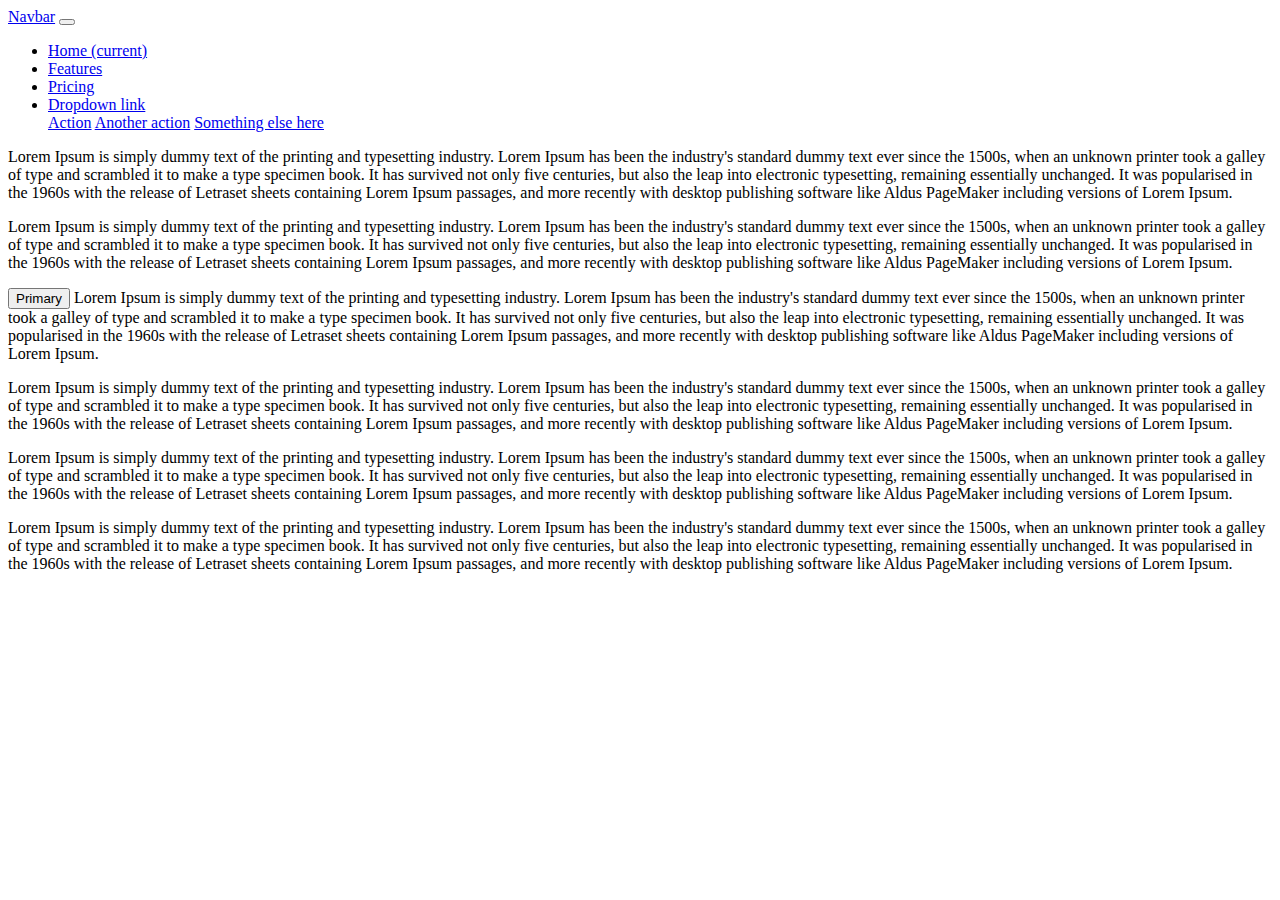
<file: bootstrap/index.html>
<!DOCTYPE html>
<html lang="en">
<head>
    <meta charset="UTF-8">
    <meta name="viewport" content="width=device-width, initial-scale=1.0">
    <title>Document</title>
    <link href="https://cdn.jsdelivr.net/npm/bootstrap@5.0.2/dist/css/bootstrap.min.css" rel="stylesheet" integrity="sha384-EVSTQN3/azprG1Anm3QDgpJLIm9Nao0Yz1ztcQTwFspd3yD65VohhpuuCOmLASjC" crossorigin="anonymous">
</head>
<body>
    <div class="row">
        <nav class="navbar navbar-expand-lg navbar-light bg-light">
            <a class="navbar-brand" href="#">Navbar</a>
            <button class="navbar-toggler" type="button" data-toggle="collapse" data-target="#navbarNavDropdown" aria-controls="navbarNavDropdown" aria-expanded="false" aria-label="Toggle navigation">
              <span class="navbar-toggler-icon"></span>
            </button>
            <div class="collapse navbar-collapse" id="navbarNavDropdown">
              <ul class="navbar-nav">
                <li class="nav-item active">
                  <a class="nav-link" href="#">Home <span class="sr-only">(current)</span></a>
                </li>
                <li class="nav-item">
                  <a class="nav-link" href="#">Features</a>
                </li>
                <li class="nav-item">
                  <a class="nav-link" href="#">Pricing</a>
                </li>
                <li class="nav-item dropdown">
                  <a class="nav-link dropdown-toggle" href="#" id="navbarDropdownMenuLink" data-toggle="dropdown" aria-haspopup="true" aria-expanded="false">
                    Dropdown link
                  </a>
                  <div class="dropdown-menu" aria-labelledby="navbarDropdownMenuLink">
                    <a class="dropdown-item" href="#">Action</a>
                    <a class="dropdown-item" href="#">Another action</a>
                    <a class="dropdown-item" href="#">Something else here</a>
                  </div>
                </li>
              </ul>
            </div>
          </nav>
   

    <div class="container-fluid">
    <div class="row">
        <div class="col-xs-12 col-sm-6 col-md-4 col-md-3 col-lg-3 col-xl-2">
            <p class="text-primary">
                Lorem Ipsum is simply dummy text of the printing and typesetting industry. Lorem Ipsum has been the industry's standard dummy text ever since the 1500s, when an unknown printer took a galley of type and scrambled it to make a type specimen book. It has survived not only five centuries, but also the leap into electronic typesetting, remaining essentially unchanged. It was popularised in the 1960s with the release of Letraset sheets containing Lorem Ipsum passages, and more recently with desktop publishing software like Aldus PageMaker including versions of Lorem Ipsum.
            </p>
   
        </div>
        <div class="col-xs-12 col-sm-6 col-md-4 col-md-3 col-lg-3 col-xl-2">
            <p class="p-3 mb-2 bg-secondary text-white">
                Lorem Ipsum is simply dummy text of the printing and typesetting industry. Lorem Ipsum has been the industry's standard dummy text ever since the 1500s, when an unknown printer took a galley of type and scrambled it to make a type specimen book. It has survived not only five centuries, but also the leap into electronic typesetting, remaining essentially unchanged. It was popularised in the 1960s with the release of Letraset sheets containing Lorem Ipsum passages, and more recently with desktop publishing software like Aldus PageMaker including versions of Lorem Ipsum.
            </p>
   
        </div>
        <div class="col-xs-12 col-sm-6 col-md-4 col-md-3 col-lg-3 col-xl-2">
            <p>
                <button type="button"  class="btn btn-primary">Primary</button>
                Lorem Ipsum is simply dummy text of the printing and typesetting industry. Lorem Ipsum has been the industry's standard dummy text ever since the 1500s, when an unknown printer took a galley of type and scrambled it to make a type specimen book. It has survived not only five centuries, but also the leap into electronic typesetting, remaining essentially unchanged. It was popularised in the 1960s with the release of Letraset sheets containing Lorem Ipsum passages, and more recently with desktop publishing software like Aldus PageMaker including versions of Lorem Ipsum.
            </p>
   
        </div>
        <div class="col-12 col-sm-6 col-md-4 col-md-3 col-lg-3 col-xl-2">
            <p>
                Lorem Ipsum is simply dummy text of the printing and typesetting industry. Lorem Ipsum has been the industry's standard dummy text ever since the 1500s, when an unknown printer took a galley of type and scrambled it to make a type specimen book. It has survived not only five centuries, but also the leap into electronic typesetting, remaining essentially unchanged. It was popularised in the 1960s with the release of Letraset sheets containing Lorem Ipsum passages, and more recently with desktop publishing software like Aldus PageMaker including versions of Lorem Ipsum.
            </p>
   
        </div>
        <div class="col-xs-12 col-sm-6 col-md-4 col-md-3 col-lg-3 col-xl-2">
            <p>
                Lorem Ipsum is simply dummy text of the printing and typesetting industry. Lorem Ipsum has been the industry's standard dummy text ever since the 1500s, when an unknown printer took a galley of type and scrambled it to make a type specimen book. It has survived not only five centuries, but also the leap into electronic typesetting, remaining essentially unchanged. It was popularised in the 1960s with the release of Letraset sheets containing Lorem Ipsum passages, and more recently with desktop publishing software like Aldus PageMaker including versions of Lorem Ipsum.
            </p>
   
        </div>
        <div class="col-xs-12 col-sm-6 col-md-4 col-md-3 col-lg-3 col-xl-2">
            <p>
                Lorem Ipsum is simply dummy text of the printing and typesetting industry. Lorem Ipsum has been the industry's standard dummy text ever since the 1500s, when an unknown printer took a galley of type and scrambled it to make a type specimen book. It has survived not only five centuries, but also the leap into electronic typesetting, remaining essentially unchanged. It was popularised in the 1960s with the release of Letraset sheets containing Lorem Ipsum passages, and more recently with desktop publishing software like Aldus PageMaker including versions of Lorem Ipsum.
            </p>
   
        </div>


    </div>
    </div>
        
    </div>
     

    <script src="https://cdn.jsdelivr.net/npm/bootstrap@5.0.2/dist/js/bootstrap.bundle.min.js" integrity="sha384-MrcW6ZMFYlzcLA8Nl+NtUVF0sA7MsXsP1UyJoMp4YLEuNSfAP+JcXn/tWtIaxVXM" crossorigin="anonymous"></script>
    <script src="https://cdn.jsdelivr.net/npm/@popperjs/core@2.9.2/dist/umd/popper.min.js" integrity="sha384-IQsoLXl5PILFhosVNubq5LC7Qb9DXgDA9i+tQ8Zj3iwWAwPtgFTxbJ8NT4GN1R8p" crossorigin="anonymous"></script>
    <script src="https://cdn.jsdelivr.net/npm/bootstrap@5.0.2/dist/js/bootstrap.min.js" integrity="sha384-cVKIPhGWiC2Al4u+LWgxfKTRIcfu0JTxR+EQDz/bgldoEyl4H0zUF0QKbrJ0EcQF" crossorigin="anonymous"></script>
</body>
</html>
</file>
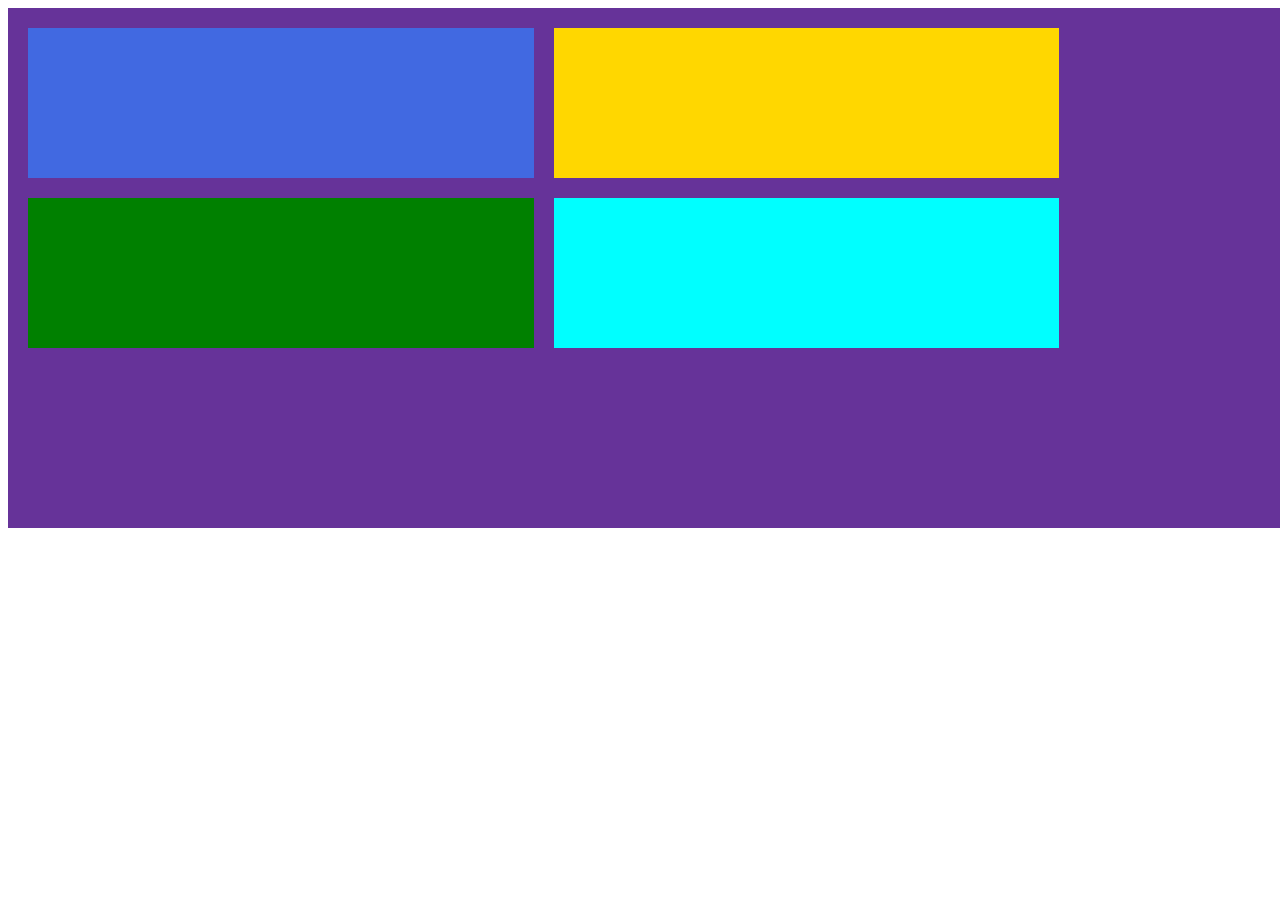
<file: div.html>
<!DOCTYPE html>
<html lang="en">
<head>
    <meta charset="UTF-8">
    <meta name="viewport" content="width=device-width, initial-scale=1.0">
    <title>Document</title>
    <link rel="stylesheet" href="div.css" type="text/css">
    
</head>
<body>
    <div class="outer-box">
        <div class="box1">

        </div>
        <div class="box2">

        </div>
        <div class="box3">

        </div>
        <div class="box4">

        </div>


    </div>
</body>
</html>
</file>
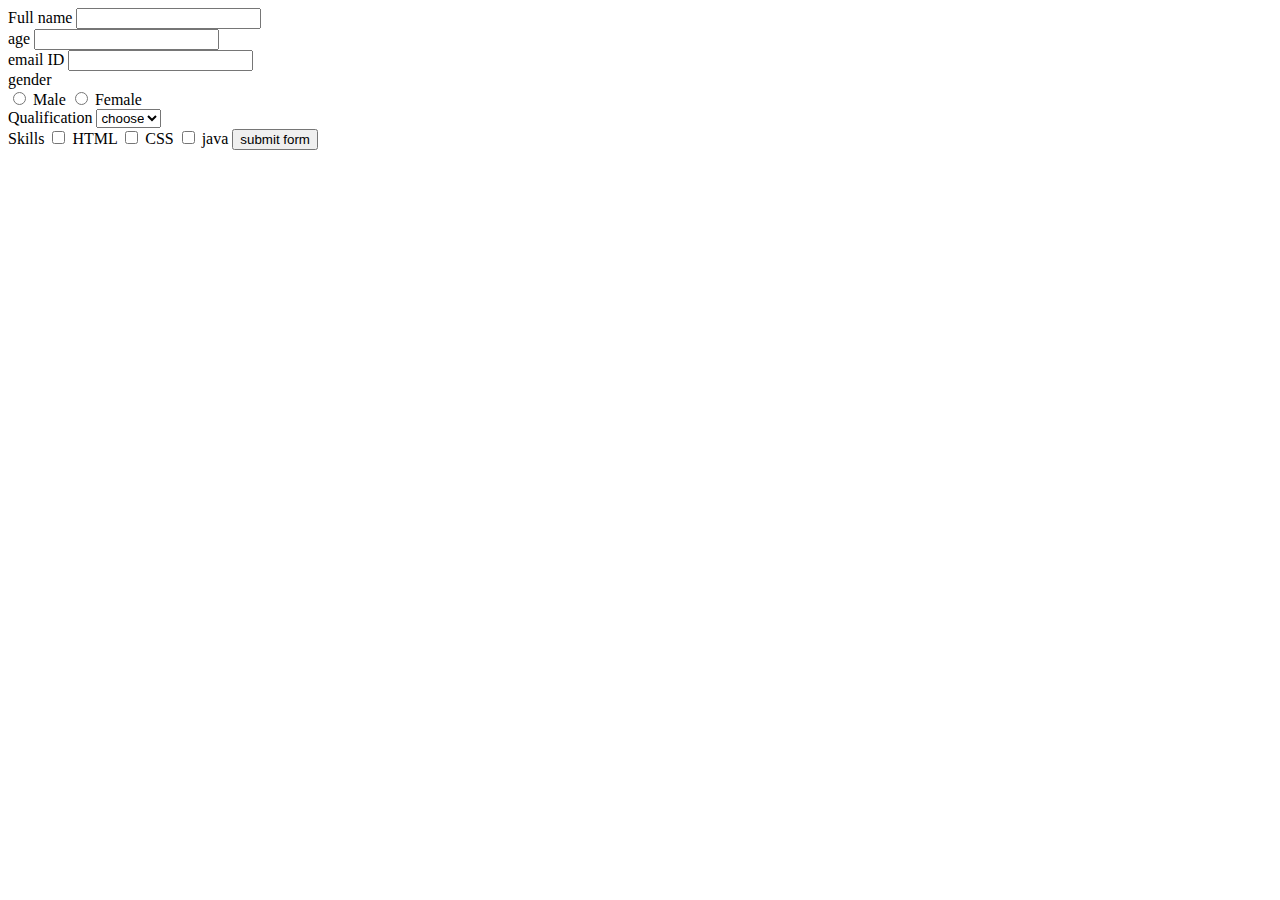
<file: form.html>
<!DOCTYPE html>
<html lang="en">
<head>
    <meta charset="UTF-8">
    <meta name="viewport" content="width=device-width, initial-scale=1.0">
    <title>Document</title>
</head>
<body>
    <form>
        <label>Full name</label>
        <input type="text">
        <br>
        <label>age</label>
        <input type="number">
        <br>
        <label>email ID</label>
        <input type="email">
        <br>
        <label>gender</label>
        <br>
        <input type="radio" name="gender" value="male"> Male
        <input type="radio" name="gender" value="female"> Female

        <br>
        <label>Qualification</label>
        <select>
            <option>choose</option>
            <option>+2</option>
            <option>degree</option>
            <option>pg</option>
        </select>
        <br>
        <label>Skills</label>
        <input type="checkbox">
        <labe>HTML</labe>
        <input type="checkbox">
        <label>CSS</label>
        <input type="checkbox">
        <label>java</label>
        <input type="submit" value="submit form">


        
    </form>
</body>
</html>
</file>
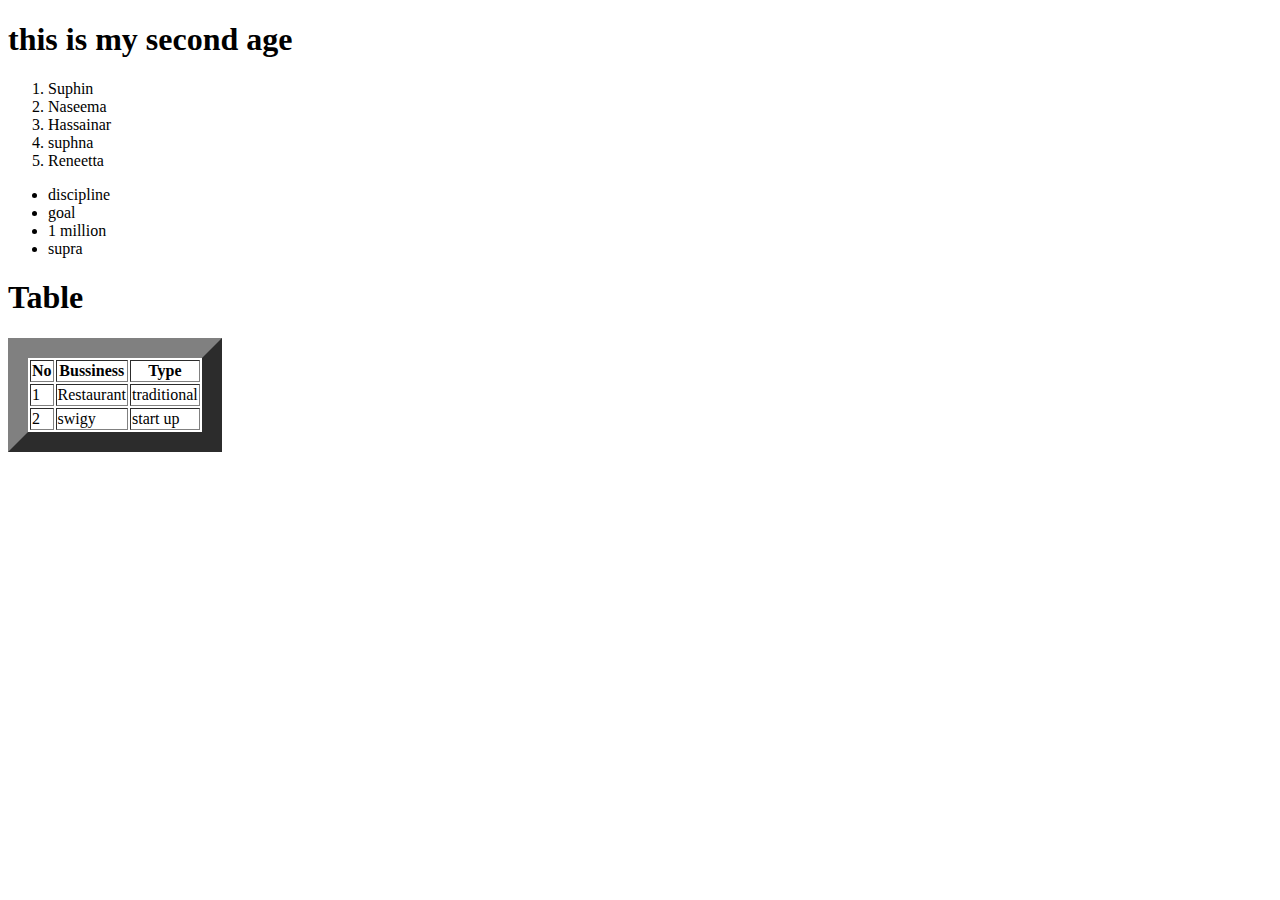
<file: hello2.html>
<!DOCTYPE html>
<html>
    <head>
        <title>
            second page
        </title>
    </head>
    <body>
        <h1>
            this is my second age
        </h1>

        <ol>
            <li>Suphin</li>
            <li>Naseema</li>
            <li>Hassainar</li>
            <li>suphna</li>
            <li>Reneetta</li>
        </ol>

        <ul>
            <li>discipline</li>
            <li>goal</li>
            <li>1 million</li>
            <li>supra</li>
        </ul>
        <h1>Table</h1>
        <table border="20px">
        <thead>
            <tr>
                <th>No</th>
                <th>Bussiness</th>
                <th>Type</th>

            </tr>
        </thead>
            <tbody>
                <tr>
                <td>1</td>
                <td>Restaurant</td>
                <td>traditional</td>
                </tr>

                <tr>
                    <td>2</td>
                    <td>swigy</td>
                    <td>start up</td>
                    </tr>

            </tbody>


        
        </table>


    </body>
</html>
</file>
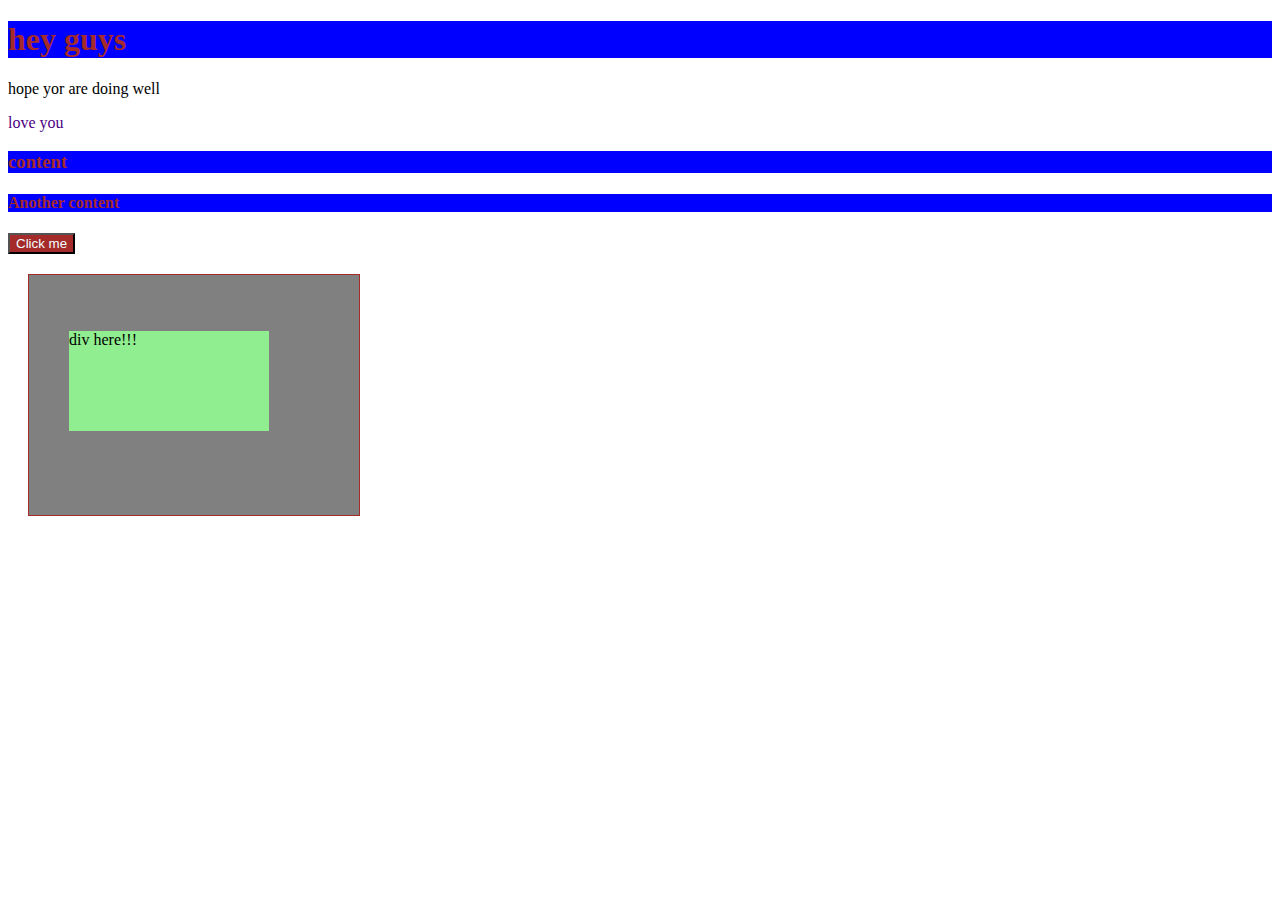
<file: hey.html>
<!DOCTYPE html>
<html lang="en">
<head>
    <meta charset="UTF-8">
    <meta name="viewport" content="width=device-width, initial-scale=1.0">
    <title>Document</title>
    <style>
      
    </style>
    <link href="style.css" type="text/css" rel="stylesheet">
</head>
<body>
    <h1 class="content">hey guys</h1>
    <p id="paral">hope yor are doing well</p>
    <p id="para2">love you</p>
    <h3 class="content">content</h3>
    <h4 class="content">Another content</h4>
    <button>Click me</button>
    <div class="box">

        <div class="inner-div">
            <p class="divfont">div here!!!</p> 

        </div>

        
        


    </div>
    
</body>
</html>
</file>
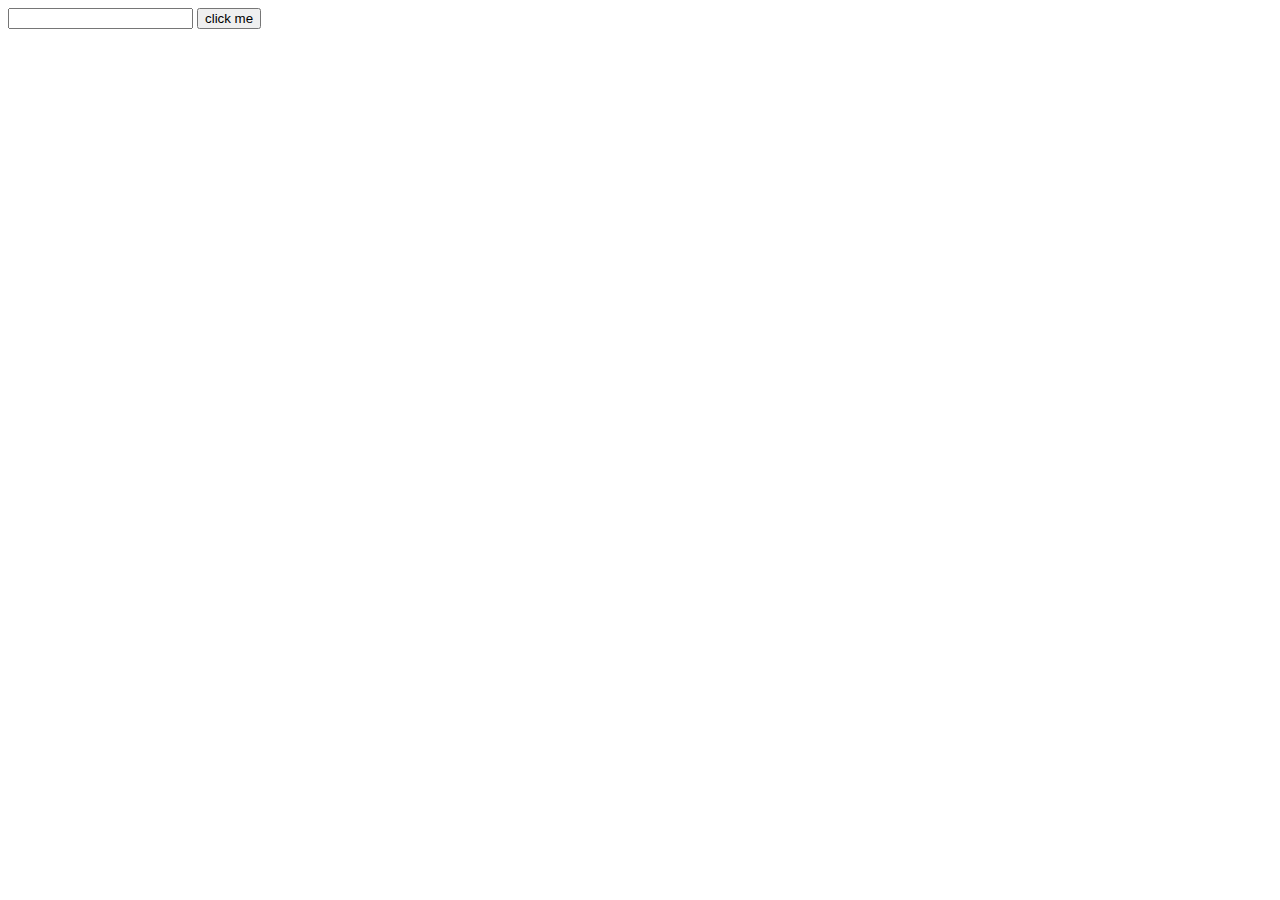
<file: jsdemo.html>
<!DOCTYPE html>
<html lang="en">
<head>
    <meta charset="UTF-8">
    <meta name="viewport" content="width=device-width, initial-scale=1.0">
    <title>Document</title>
</head>
<body>
    <input type="text" id ="inp">
    <button onclick="display()">click me</button>
    <h1 id="display-head"></h1>

    <script>
        function display(){
            var text = document.getElementById("inp").value
            document.getElementById("display-head").innerHTML=text

            if(text=="suphin"){
                alert("yuh are great!!!!!!!!!!")
            }
        }
    </script>

</body>
</html>
</file>
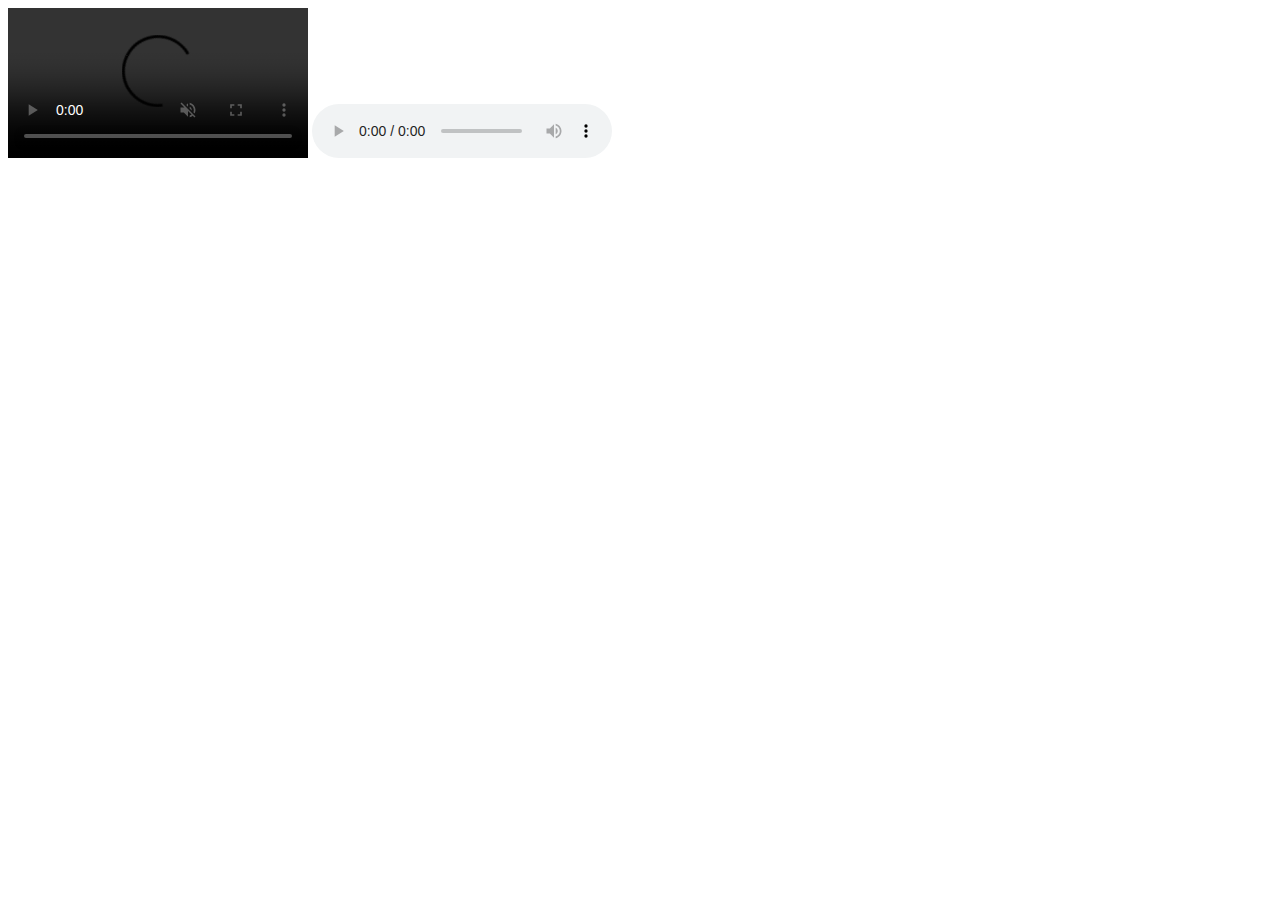
<file: vedio.html>
<!DOCTYPE html>
<html lang="en">
<head>
    <meta charset="UTF-8">
    <meta name="viewport" content="width=device-width, initial-scale=1.0">
    <title>Document</title>
</head>
<body>
    <video width ="300px" controls loop autoplay muted>
        <source src="http://techslides.com/demos/sample-videos/small.mp4">
    </video>

    <audio controls>
        <source src="http://techslides.com/demos/samples/sample.mp3">
    </audio>

        
    
</body>
</html>
</file>
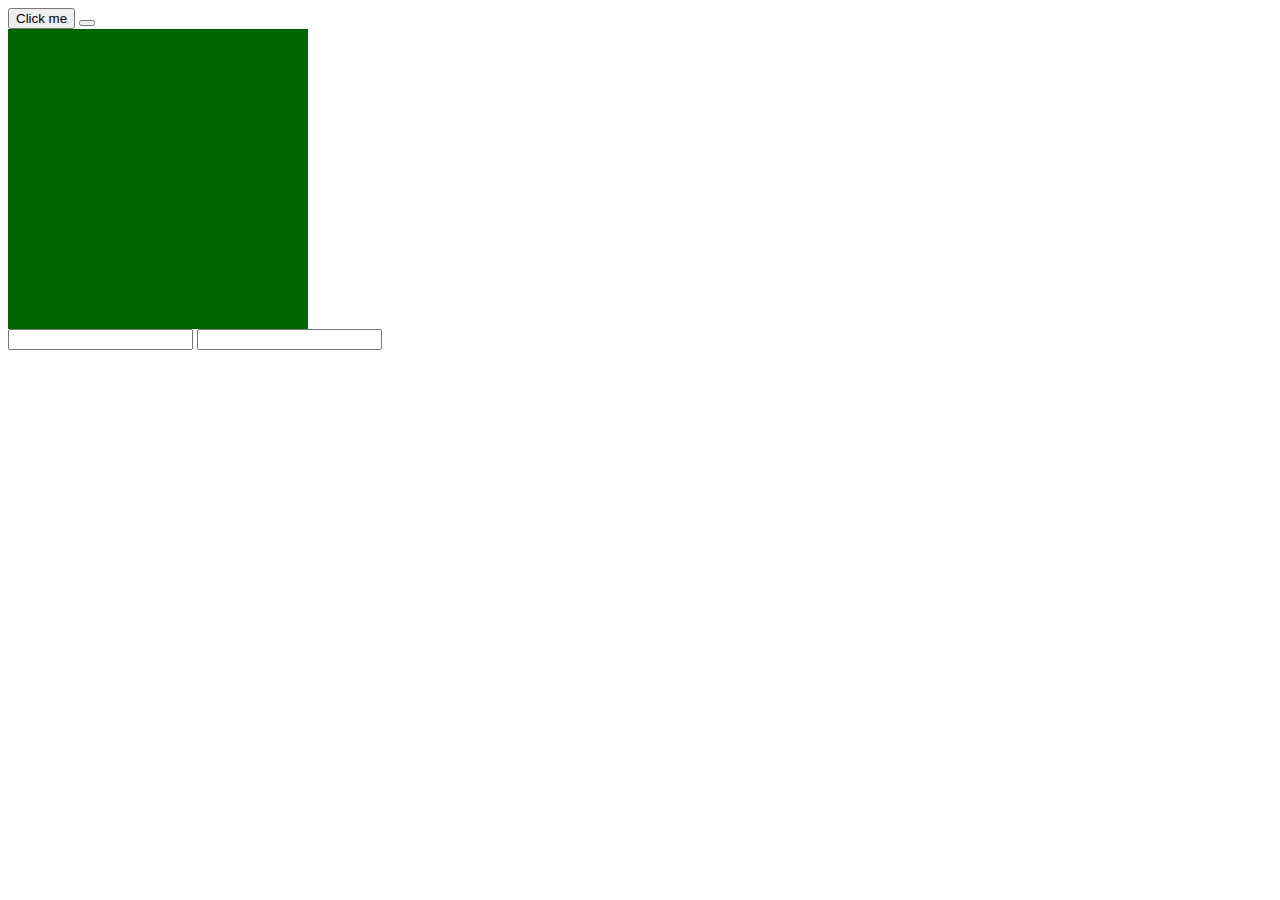
<file: jquery/sample.html>
<!DOCTYPE html>
<html lang="en">
<head>
    <meta charset="UTF-8">
    <meta name="viewport" content="width=device-width, initial-scale=1.0">
    <title>Document</title>
</head>
<body>

    <button id="btn">Click me</button>
    <button></button>
    <div style="width: 300px;height: 300px; ;background-color: darkgreen;" id="box">

    </div>
    <input type="text" id="inp"> 
    <label style="display: none;" id="error">enter minimum 4 charcter</label>
    <input type="text" id="">
    

    <script src="https://code.jquery.com/jquery-3.7.1.js" integrity="sha256-eKhayi8LEQwp4NKxN+CfCh+3qOVUtJn3QNZ0TciWLP4=" crossorigin="anonymous"></script>
    <script>
        $(document).ready(function(){

            $("#btn").click(function(){
                //alert("buttonclicked")
                $("#box").fadeToggle(3000)
            })
            $("#btn").mouseenter(function(){
                $(this).css({"background":"red" })
            })
            $("#inp").blur(function(){
                var text=$(this).val()
                if(text.length<4){
                    //alert("enter minimum character")
                    $("#error").show()
                }else{

                $("#error").hide()
                }
            })

        })
    </script>
</body>
</html>
</file>
<file: div.css>
.outer-box{
    width: 100%;
    height: 500px;
    background-color: rebeccapurple;
    padding: 10px;
}
.box1{
    width: 40%;
    height: 30% ;
    background-color:royalblue;
    float:left;
    margin: 10px;
    

}
.box2{
    width: 40%;
    height:30%;
    background-color: gold;
    float: left;
    margin: 10px;
}
.box3{
    width:40%;
    height: 30%;
    background-color:green ;
    float: left;
    margin: 10px;
}

.box4{
    width:40%;
    height: 30%;
    background-color: cyan ;
    float: left;
    margin: 10px;
}
</file>
<file: style.css>
button{
    background-color: brown;
    color: azure;
}
h1{
    background-color: black;
    color:blanchedalmond
}
#para1{
    color: hotpink;

}
#para2{
    color:indigo ;
}
.content{
    color: brown;
    background-color: blue;
}
.box{
    width: 300px;
    height:200px;
    background-color: gray;
    margin-left: 20px;
    margin-top:20px;

    padding-left: 30px;
    padding-top: 40px;
    border: 1px solid;
    border-color: brown;

}

.inner-div{

    margin : 10px;
    background-color: lightgreen;
    width: 200px;
    height: 100px;
}

.divfont{
    color: black;
}
</file>
